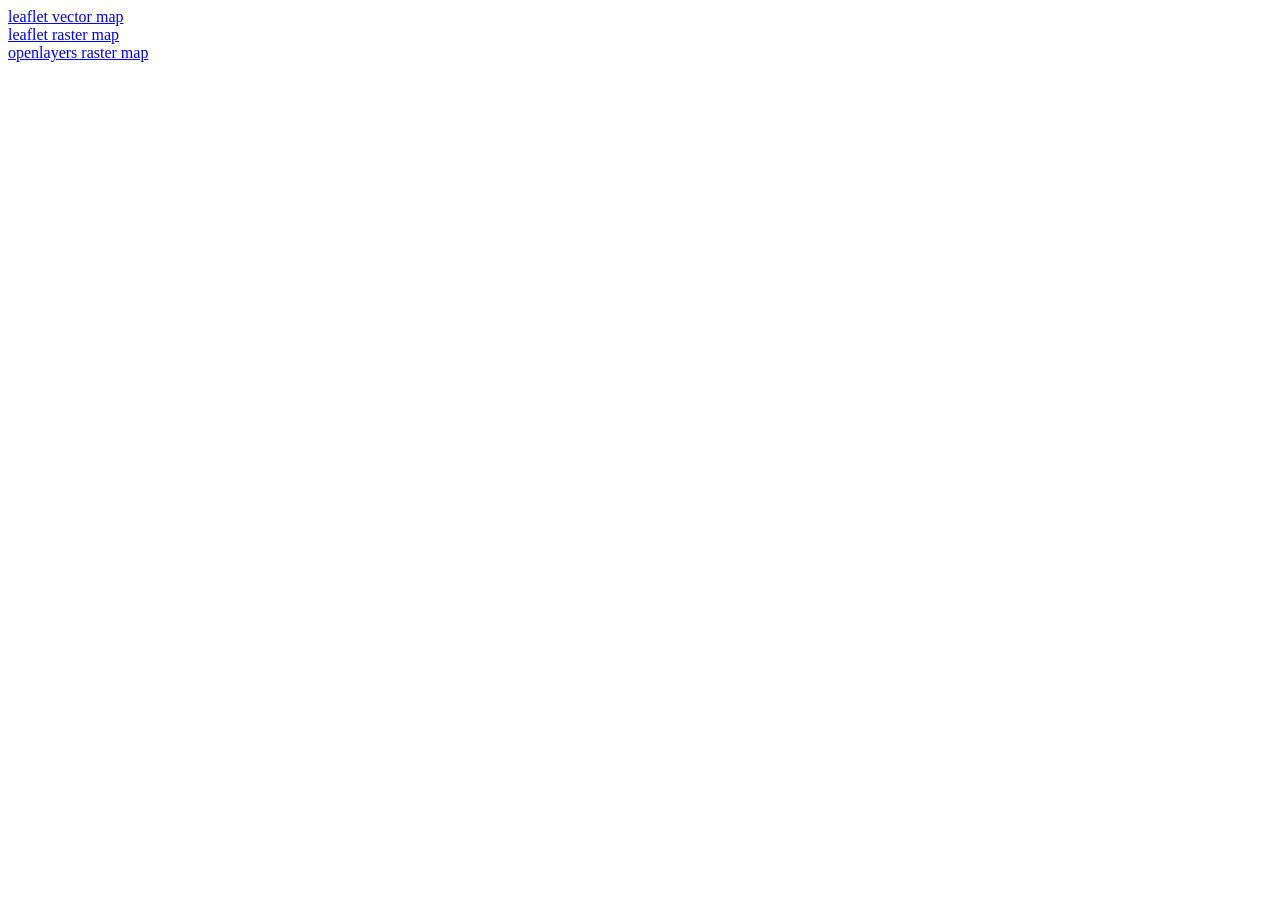
<file: caching_tileserver/map_src/index.html>
<html>
<head>
</head>
<body>
<a href="index-leaflet-vector.html">leaflet vector map</a>
<br>
<a href="index-leaflet-raster.html">leaflet raster map</a>
<br>
<a href="index-openlayers-raster.html">openlayers raster map</a>
</body>
</html>
</file>
